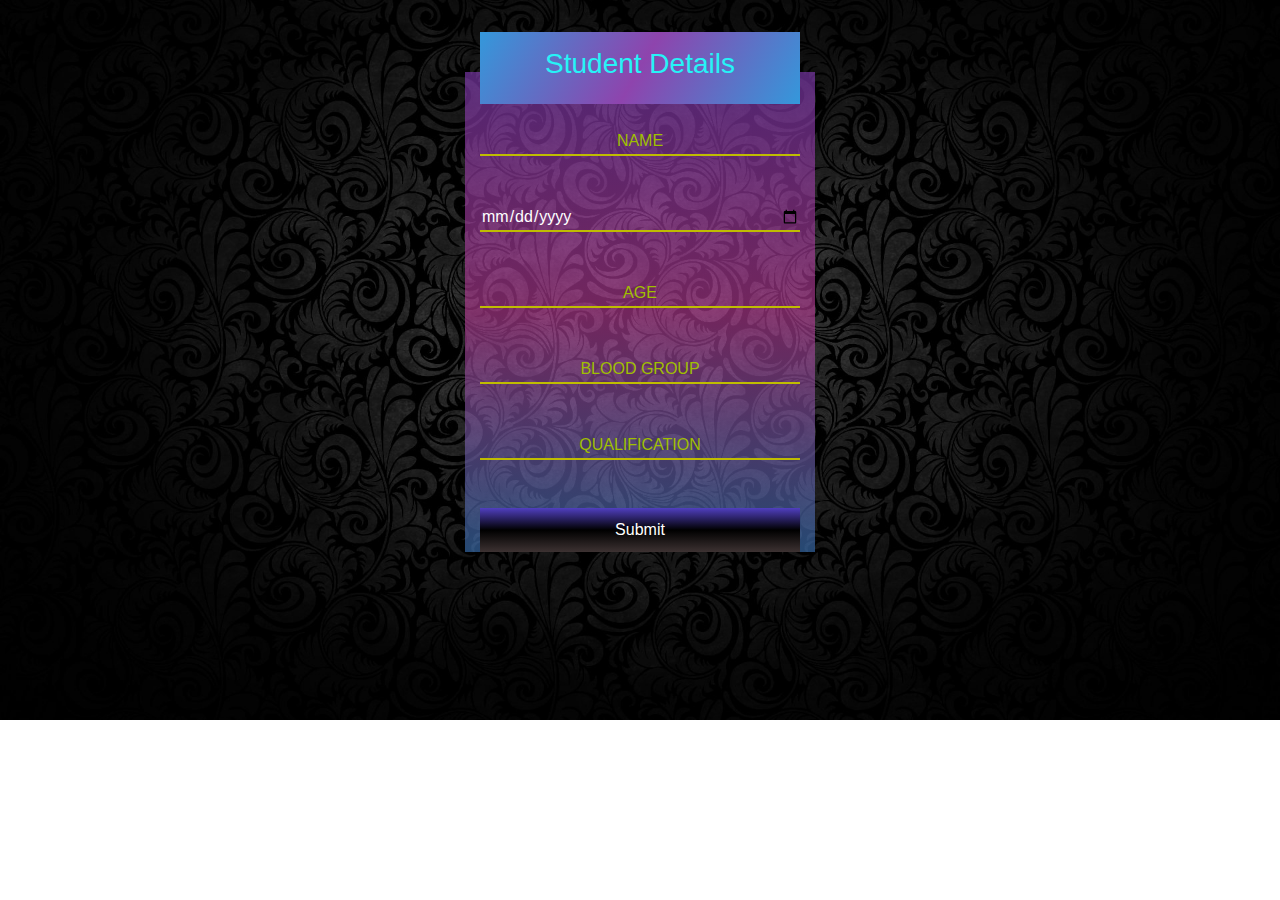
<file: index.html>
<!DOCTYPE html>
<html>
<head>
	<title>Student Details</title>
	 <meta charset="utf-8">
	   <link rel='stylesheet' href='https://use.fontawesome.com/releases/v5.7.0/css/all.css' integrity='sha384-lZN37f5QGtY3VHgisS14W3ExzMWZxybE1SJSEsQp9S+oqd12jhcu+A56Ebc1zFSJ' crossorigin='anonymous'>
  <meta name="viewport" content="width=device-width, initial-scale=1">
  <link rel="stylesheet" href="https://maxcdn.bootstrapcdn.com/bootstrap/4.3.1/css/bootstrap.min.css">
  <script src="https://ajax.googleapis.com/ajax/libs/jquery/3.4.1/jquery.min.js"></script>
  <script src="https://cdnjs.cloudflare.com/ajax/libs/popper.js/1.14.7/umd/popper.min.js"></script>
  <script src="https://maxcdn.bootstrapcdn.com/bootstrap/4.3.1/js/bootstrap.min.js"></script>
	<link rel="stylesheet" type="text/css" href="css/style.css">
</head>
<body>
	<br>
	<br>
	<br>
	<div class="container text-center">
		<br>
		<header>
			<h3>Student Details</h3>
		</header>
		<br>
		<div class="row">
			<div class="col-lg-12 col-md-12 col-sm-12">
				<input type="text" placeholder="NAME" id="name">
				<br>
				<br>
				<br>

				<input type="date" placeholder="D.O.B" id="dob">
				<br>
				<br>
				<br>

				<input type="number" placeholder="AGE" id="age">
				<br>
				<br>
				<br>

				<input type="text" placeholder="BLOOD GROUP" id="blgp">
				<br>
				<br>
				<br>

				<input type="text" placeholder="QUALIFICATION" id="qlf">
				<br>
				<br>
				<br>
				<button class="button" onclick="std()">Submit</button>
				<br>
			</div>
		</div>
	</div>

	<script type="text/javascript">
		var user=[];
		function std(){
			var name=document.getElementById('name').value;
			var dob=document.getElementById('dob').value;
			var age=document.getElementById('age').value;
			var bloodgroup=document.getElementById('blgp').value;
			var qualification=document.getElementById('qlf').value;

			console.log(name,dob,age,bloodgroup,qualification)

			var data = {
					name:name,
					dob:dob,
					age:age,
					bloodgroup:bloodgroup,
					qualification:qualification
				}
				console.log(data);
				user.push(data);
				console.log(user)
				localStorage.setItem('user1',JSON.stringify(user));

			if(name==''){
				alert('Enter a name')
			}
			else if(dob==''){
				alert('Enter a dob')
			}
			else if(age==''){
				alert('Enter a age')
			}
			else if(bloodgroup==''){
				alert('Enter a bloodgroup')
			}
			else if(qualification==''){
				alert('Enter a qualification')
			}
			else
			{
				alert('Login Successfully')
			location.replace('show.html');

			}
		}
	</script>
</body>
</html>
</file>
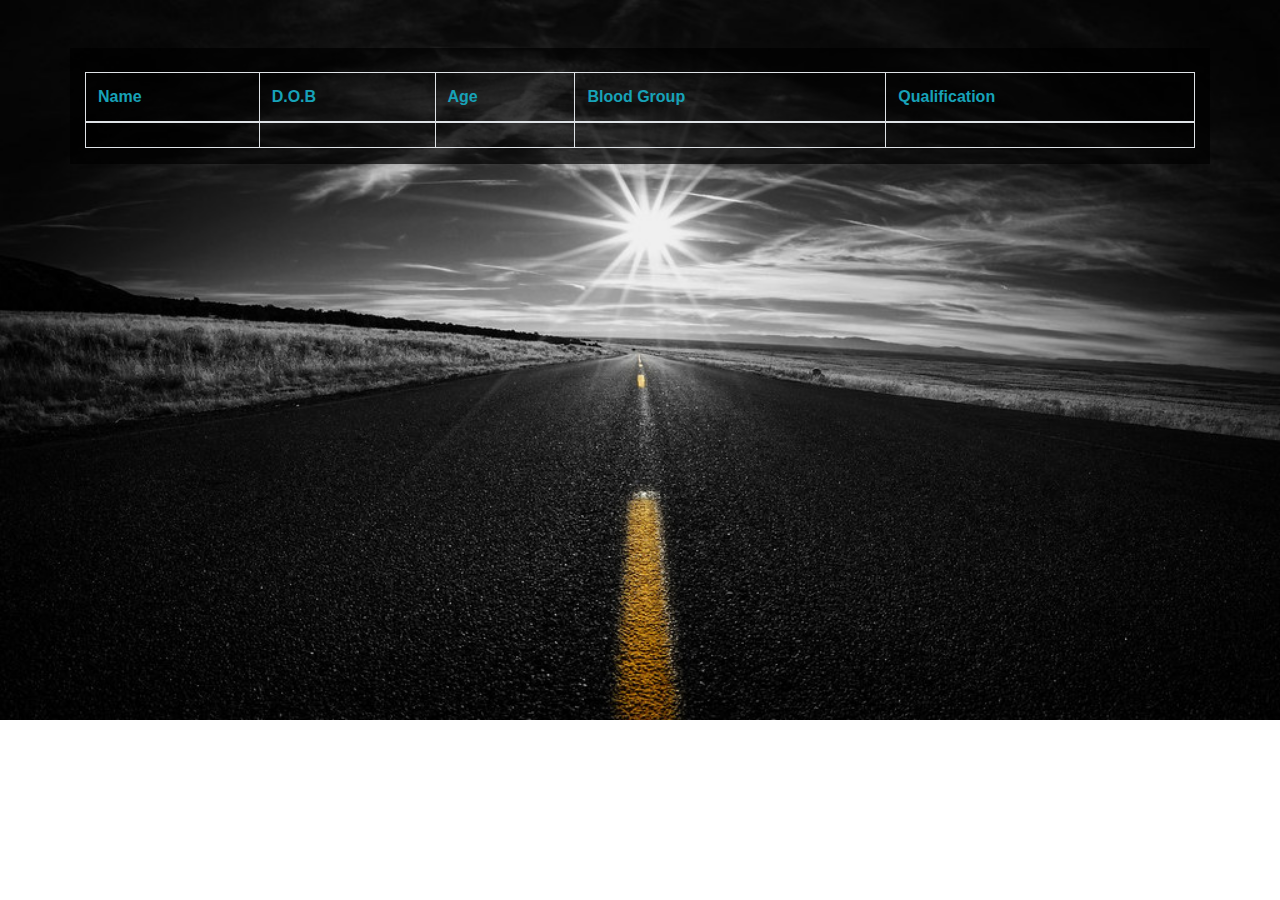
<file: show.html>
<!DOCTYPE html>
<html>
<head>
	<title>Show Details</title>
	 <meta charset="utf-8">
	   <link rel='stylesheet' href='https://use.fontawesome.com/releases/v5.7.0/css/all.css' integrity='sha384-lZN37f5QGtY3VHgisS14W3ExzMWZxybE1SJSEsQp9S+oqd12jhcu+A56Ebc1zFSJ' crossorigin='anonymous'>
  <meta name="viewport" content="width=device-width, initial-scale=1">
  <link rel="stylesheet" href="https://maxcdn.bootstrapcdn.com/bootstrap/4.3.1/css/bootstrap.min.css">
  <script src="https://ajax.googleapis.com/ajax/libs/jquery/3.4.1/jquery.min.js"></script>
  <script src="https://cdnjs.cloudflare.com/ajax/libs/popper.js/1.14.7/umd/popper.min.js"></script>
  <script src="https://maxcdn.bootstrapcdn.com/bootstrap/4.3.1/js/bootstrap.min.js"></script>
	<link rel="stylesheet" type="text/css" href="css/style1.css">
</head>
<body>
	<br>
	<br>
	<div class="container">
		<br>
		<div class="row">
			<div class="col-lg-12">
				<table class="table table-striped table-bordered text-info table-hover">
					<thead>
						<tr>
						<th>Name</th>
						<th>D.O.B</th>
						<th>Age</th>
						<th>Blood Group</th>
						<th>Qualification</th>
					</tr>
					</thead>
					<tbody id="body">
						<tr>
						<td></td>
						<td></td>
						<td></td>
						<td></td>
						<td></td>
					</tr>
					</tbody>	
				</table>
			</div>
		</div>
	</div>

	<script type="text/javascript">
		var table=JSON.parse(localStorage.getItem('user1'));
		console.log(table);

		for(var i=0;i<table.length;i++){
			console.log(table[i]);
			document.getElementById('body').innerHTML += '<tr><td>'+table[i].name+'</td>'+'<td>'+table[i].dob+'</td>'+'<td>'+table[i].age+'</td>'+'<td>'+table[i].bloodgroup+'</td>'+'<td>'+table[i].qualification+'</td></tr>';
		}
		console.log(body);
	</script>
</body>
</html>
</file>
<file: css/style.css>
body{
	background-image:url(c.jpeg);
	background-repeat: no-repeat;
	background-size: cover;
}
.container{
	background:linear-gradient(rgba(138,63,191,0.6),rgba(191,63,155,0.6),rgba(63,121,191,0.6));
	width: 350px;
	-webkit-animation-name: example; /* Safari 4.0 - 8.0 */
  -webkit-animation-duration: 10s; /* Safari 4.0 - 8.0 */
  -webkit-animation-iteration-count: infinite; /* Safari 4.0 - 8.0 */
  animation-name: example;
  animation-duration: 1s;
}
@-webkit-keyframes example {
 0%{
	background:linear-gradient(rgba(138,63,191,0.6),rgba(191,63,155,0.6));
 }
 25%{
	background:linear-gradient(rgba(191,63,155,0.6),rgba(63,121,191,0.6));
 }
 50%{
	background:linear-gradient(rgba(138,63,191,0.6),rgba(63,121,191,0.6));
 }
 75%{
	background:linear-gradient(rgba(138,63,191,0.6),rgba(63,121,191,0.6));

 }
 100%{
	background:linear-gradient(rgba(191,63,155,0.6),rgba(63,121,191,0.6));

 }
}
input{
	border:0;
	border-bottom:2px solid #BFBC01;
	background:none;
	outline-style: none;
	color: #fff;
	width: 100%;
	background-color: transparent;
}
input:hover{
	border-bottom:2px solid #018ABF;
}
::placeholder{
	color: #A0BF01;
	text-align: center;
}
header{
	background:linear-gradient(120deg,#3498db,#8e44ad,#3498db);
	padding: 15px;
	margin-top: -20%;
	color: #26F3F7;

}
input::-webkit-inner-spin-button,
input::-webkit-outer-spin-button{
	-webkit-appearance:none;
}
button{
	width: 100%;
	background:linear-gradient(rgba(80,63,191,1.5),rgba(0,0,0,1.5),rgba(61,50,50,1));
	color: #fff;
	border:0;
	cursor: pointer;
	padding: 10px;
}
button:hover{
	background: linear-gradient(rgba(119, 191, 1,0.6),rgba(191,1,160,0.6),rgba(191,109,1,0.6))
}
</file>
<file: css/style1.css>
body{
	background-image: url(d.jpg);
	background-repeat: no-repeat;
	background-size: cover;
}
.container{
	background-color: rgba(0,0,0,0.7);
}
@media screen and (max-width: 425px){
	table{
		font-size: 8px;
		width: 100%;
	}
}
</file>
